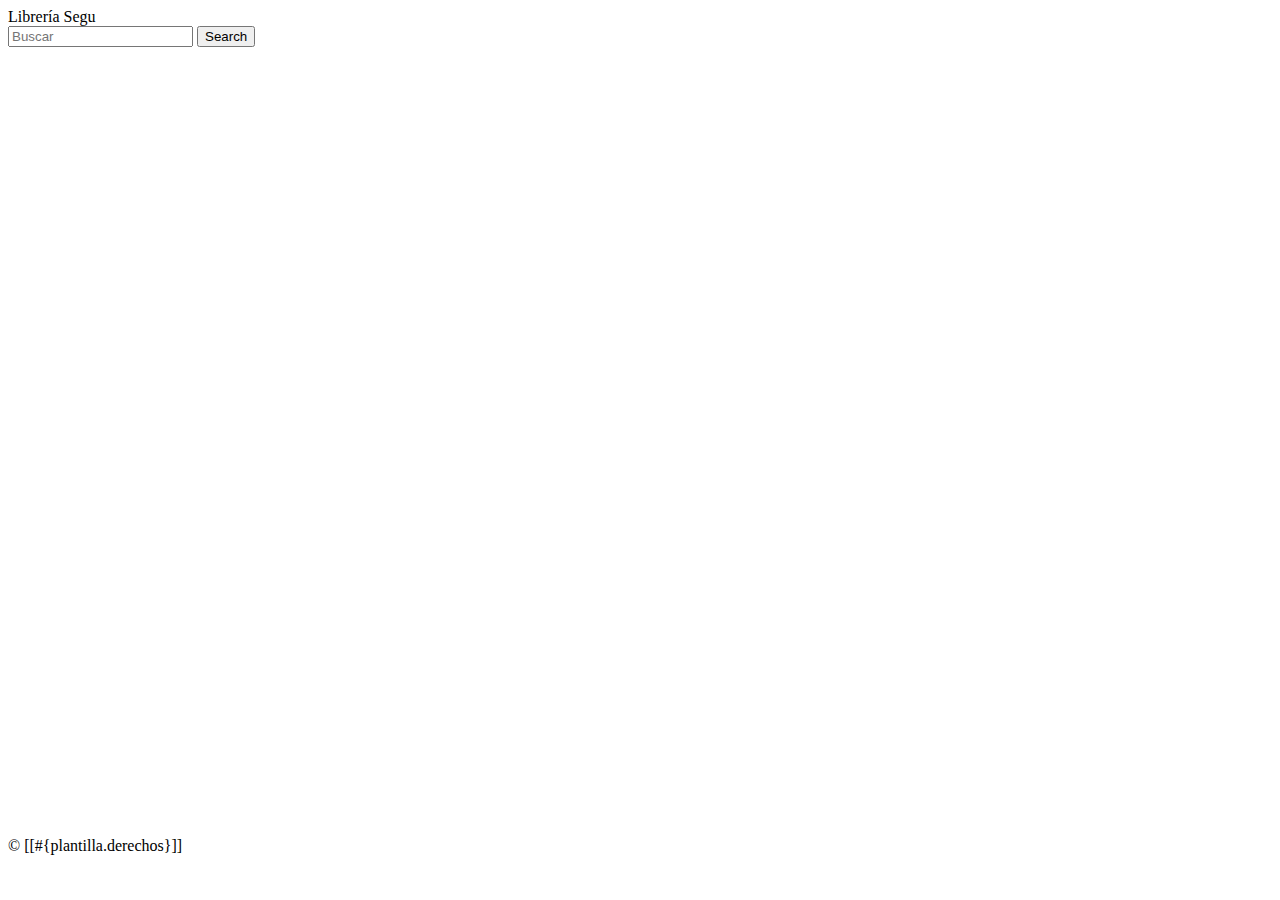
<file: EjercicioPractico1_SS/src/main/resources/templates/layout/plantilla.html>
<!DOCTYPE html>
<!--
Click nbfs://nbhost/SystemFileSystem/Templates/Licenses/license-default.txt to change this license
Click nbfs://nbhost/SystemFileSystem/Templates/Other/html.html to edit this template
-->
<!-- Conexion a la librería para que no hayan erorres de compilacion -->
<html xmlns="http://www.w3.org/1999/xhtml"
      xmlns:th="http://www.thymeleaf.org">
    <head th:fragment="head">
        <title>[[#{aplicacion.titulo}]]</title>
        <meta charset="UTF-8"/>
        <link th:href="@{/webjars/bootstrap/css/bootstrap.min.css}" rel="stylesheet"/>
        <link th:href="@{/webjars/font-awesome/css/all.css}" rel="stylesheet"/>
        <script th:src="@{/webjars/jquery/jquery.min.js}"></script>
        <script th:src="@{/webjars/popper.js/umd/popper.min.js}"></script>
        <script th:src="@{/webjars/bootstrap/js/bootstrap.min.js}"></script>        
    </head>
    <body>
        <header th:fragment="header" class="header">
            <nav class="bg-success navbar bg-body-tertiary">
                <div class="container-fluid">
                  <a class="navbar-brand">Librería Segu</a>
                  <form class="d-flex" role="search">
                    <input class="form-control me-2" type="search" placeholder="Buscar" aria-label="Buscar"/>
                    <button class="btn btn-outline-success" type="submit">Search</button>
                  </form>
                </div>
            </nav>

        </header>
        <section th:fragment="section">
            <div class="video">
                <iframe width="1080" height="720" 
                        src="https://www.youtube.com/embed/19wHa5lRkiY?si=2TztzNLIBT2jHlH-" 
                        title="Comenzar a leer" frameborder="0" 
                        allow="accelerometer; autoplay; clipboard-write; encrypted-media; gyroscope; picture-in-picture; web-share" 
                        style="margin-left: 160px; margin-top: 50px"></iframe>
            </div>
        </section>
        <footer th:fragment="footer" class="bg-info text-white mt-5 p-2">
            <div class="container">
                <div class="col">
                    <p class="lead text-center">
                        &COPY [[#{plantilla.derechos}]]
                    </p>
                </div>
            </div>
        </footer>
    </body>
</html>
</file>
